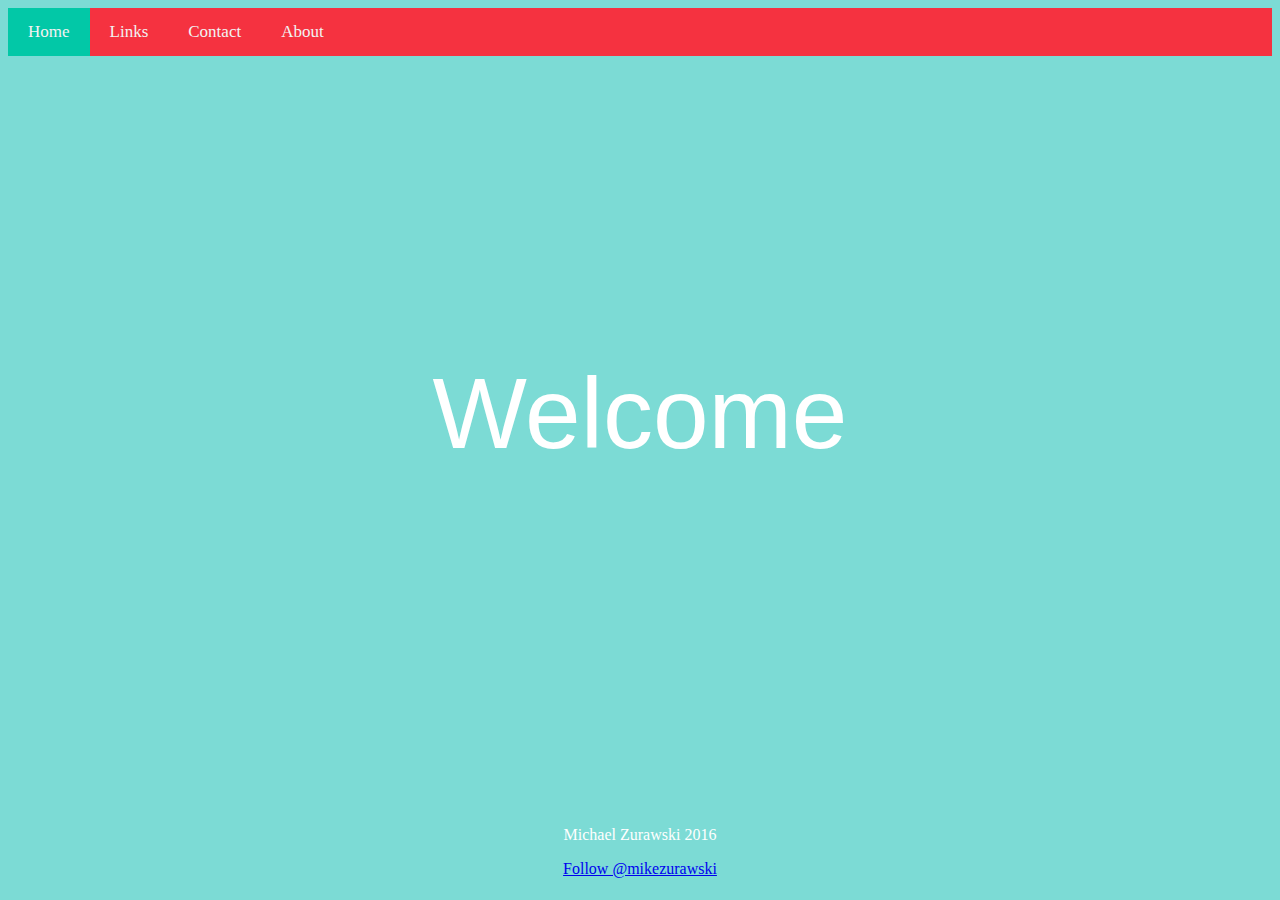
<file: index.html>
<!DOCTYPE html>
<!--
File: index.html
4610 Assignment 2: Styling your first webpage
Michael Zurawski, UMass Lowell Computer Science, michael_zurawski@student.uml.edu
updated by Mike on September 30, at 6:00 PM
Purpose: Simple webpage that displays some information and links to other information
-->
<html>
    <head>
        <title>Michael Zurawski Website</title>
        <link rel="stylesheet" type="text/css" href="assets/css/style.css">
        <meta charset="UTF-8">
    </head>
    <!-- Sets up the navigation bar for the page and links other pages -->
    <body>
        <ul class="top" id="navigation">
            <li><a class="current" href="index.html">Home</a></li>
            <li><a href="links.html">Links</a></li>
            <li><a href="contact.html">Contact</a></li>
            <li><a href="about.html">About</a></li>
        </ul>
        <div class="welcome">
            <p>Welcome</p>
        </div>
        <div class="footer">
            <footer>
                <p> Michael Zurawski 2016 </p>
                <a href="https://twitter.com/mikezurawski" class="twitter-follow-button" data-show-count="false">Follow @mikezurawski</a><script async src="//platform.twitter.com/widgets.js" charset="utf-8"></script>
            </footer>
        </div>
    </body>
</html>
</file>
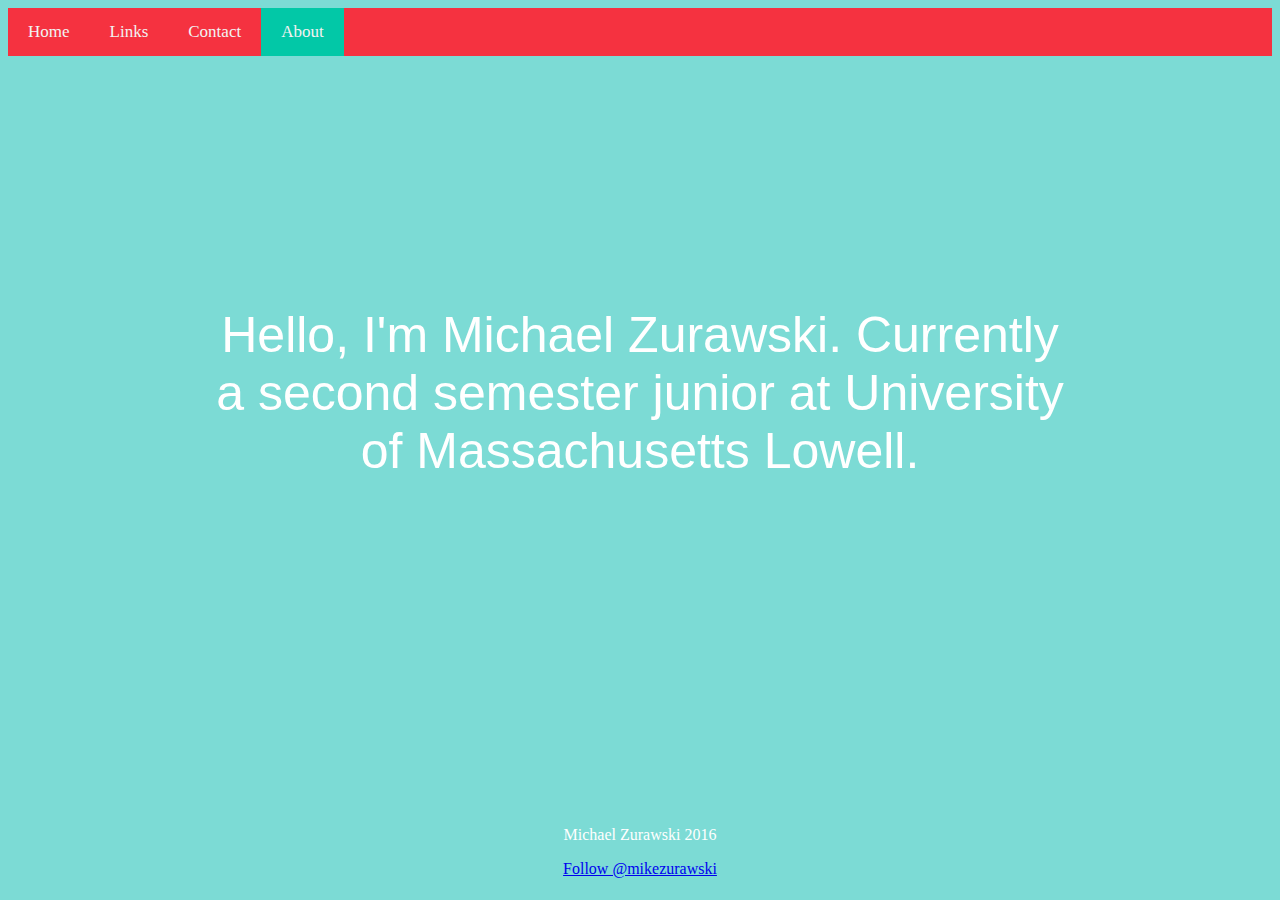
<file: about.html>
<!DOCTYPE html>
<!--
File: about.html
4610 Assignment 4: Styling your first webpage with CSS
Michael Zurawski, UMass Lowell Computer Science, michael_zurawski@student.uml.edu
updated by Mike on September 30, at 6:00 PM
Purpose: Display some information about myself
-->
<html>
    <head>
        <title>About</title>
        <link rel="stylesheet" type="text/css" href="assets/css/style.css">
        <meta charset="UTF-8">
    </head>
    <body>
        <!-- Sets up the navigation bar for the page and links other pages -->
        <ul class="top" id="navigation">
            <li><a href="index.html" class="on">Home</a></li>
            <li><a href="links.html">Links</a></li>
            <li><a href="contact.html">Contact</a></li>
            <li><a class="current" href="about.html">About</a></li>
        </ul>
        <!-- Displays information about myself-->
        <div class="aboutme">
            <p>Hello, I'm Michael Zurawski. Currently a second semester junior at University of Massachusetts Lowell.</p>
        </div>
        <div class="footer">
            <footer>
                <p> Michael Zurawski 2016 </p>
                <a href="https://twitter.com/mikezurawski" class="twitter-follow-button" data-show-count="false">Follow @mikezurawski</a><script async src="//platform.twitter.com/widgets.js" charset="utf-8"></script>
            </footer>
        </div>
    </body>
</html>
</file>
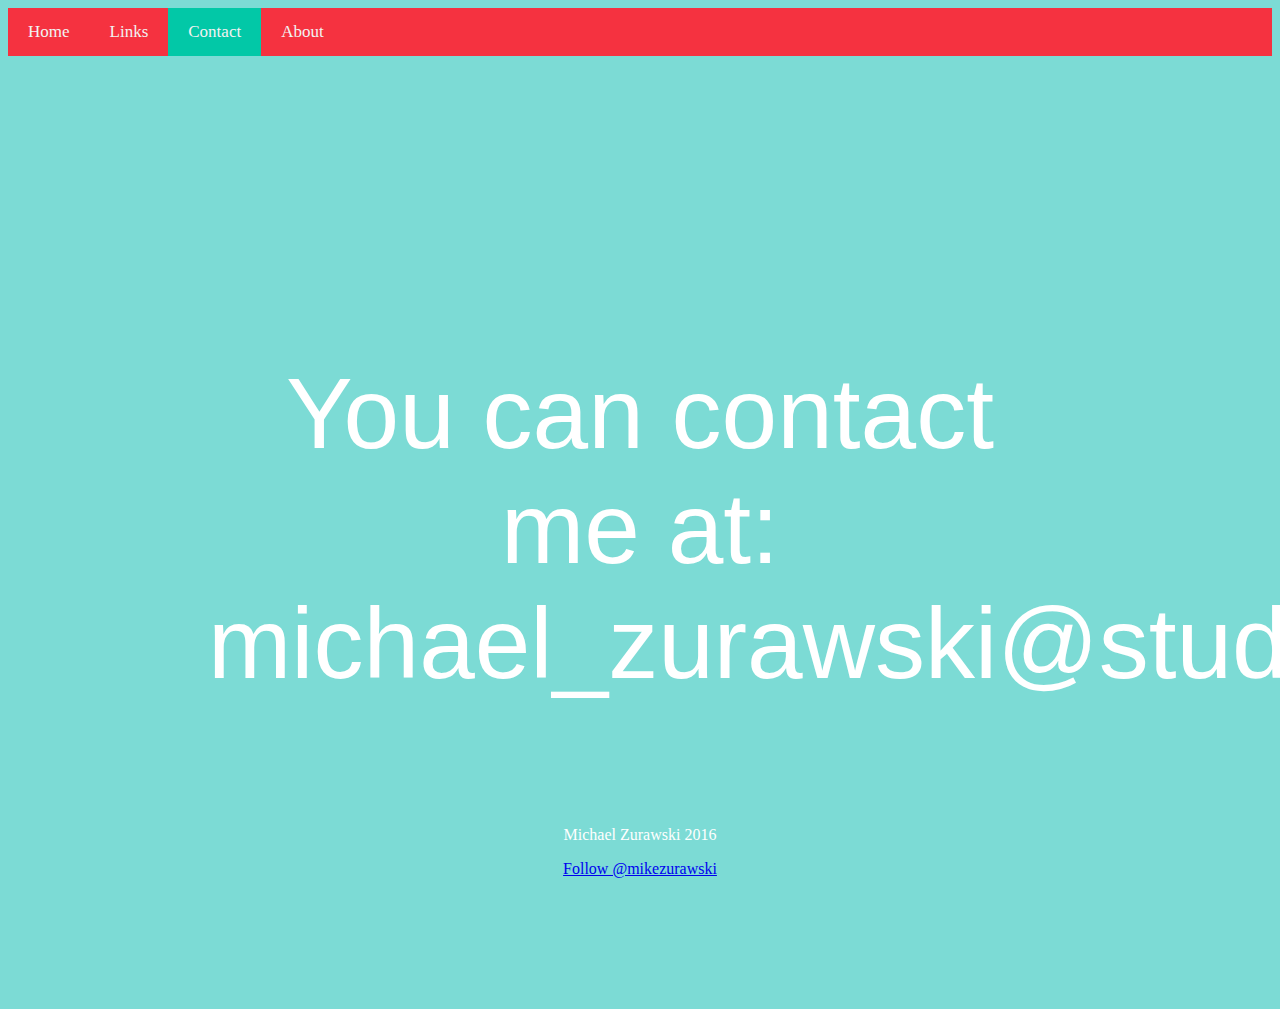
<file: contact.html>
<!DOCTYPE html>
<!--
File: contact.html
4610 Assignment 4: Styling your first webpage with CSS
Michael Zurawski, UMass Lowell Computer Science, michael_zurawski@student.uml.edu
updated by Mike on September 30, at 6:00 PM
Purpose: Display some simple contact information
-->
<html>
    <head>
        <title>Contact</title>
        <link rel="stylesheet" type="text/css" href="assets/css/style.css">
        <meta charset="UTF-8">
    </head>
    <body>
        <!-- Sets up the navigation bar for the page and links other pages -->
        <ul class="top" id="navigation">
            <li><a href="index.html" class="on">Home</a></li>
            <li><a href="links.html">Links</a></li>
            <li><a class="current" href="contact.html">Contact</a></li>
            <li><a href="about.html">About</a></li>
        </ul>
        <!-- Displays contact information -->
        <div class="contactme">
            <p>You can contact me at: michael_zurawski@student.uml.edu</p>
        </div>
        <div class="footer">
            <footer>
                <p> Michael Zurawski 2016 </p>
                <a href="https://twitter.com/mikezurawski" class="twitter-follow-button" data-show-count="false">Follow @mikezurawski</a><script async src="//platform.twitter.com/widgets.js" charset="utf-8"></script>
            </footer>
        </div>
    </body>
</html>
</file>
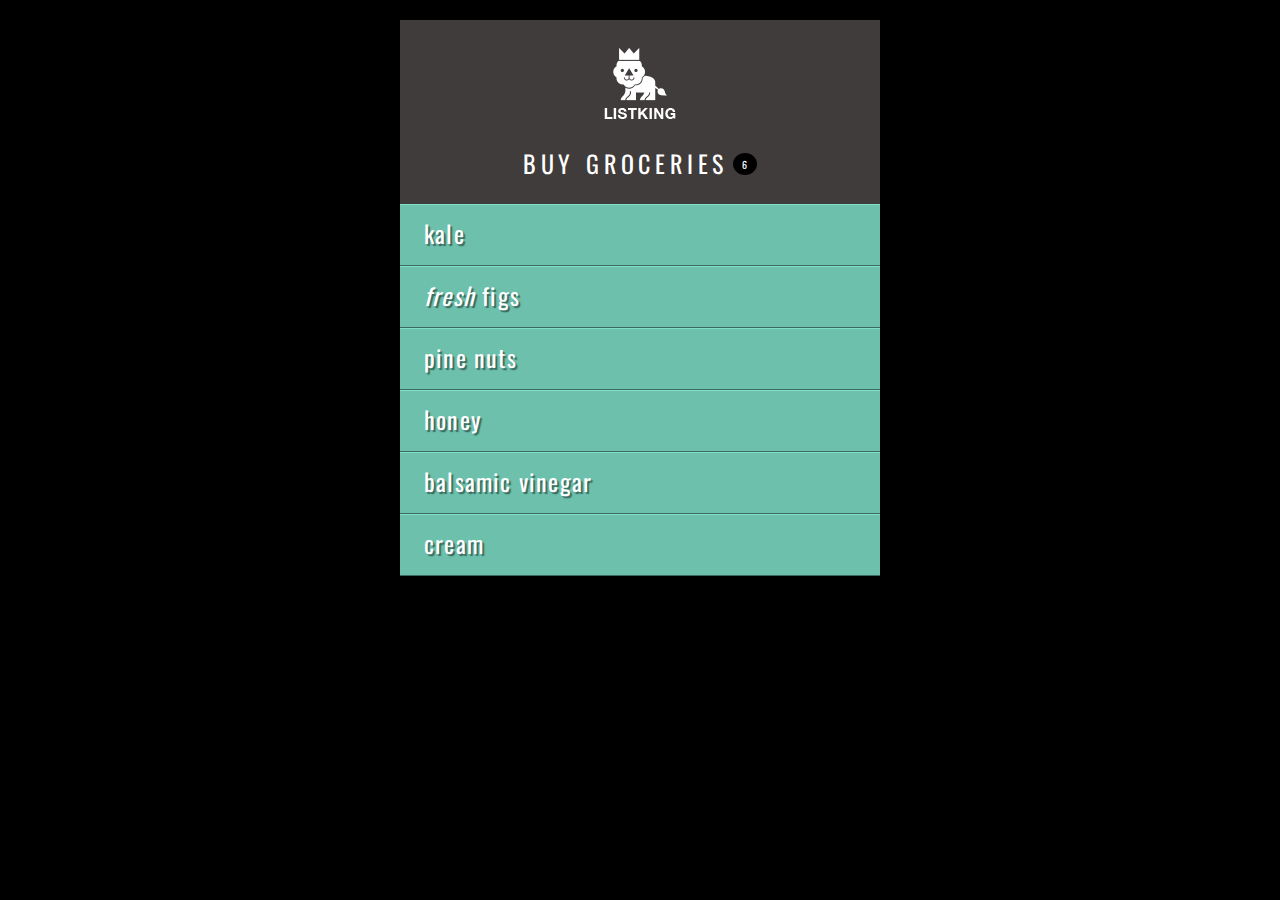
<file: example.html>
<!DOCTYPE html>
<html>
  <head>
    <title>Document Object Model - Example</title>
    <meta name="viewport" content="width=device-width, initial-scale=1.0">
    <link rel="stylesheet" href="assets/css/c05.css">
  </head>
  <body>
    <div id="page">
      <h1 id="header">List</h1>
      <h2>Buy groceries</h2>
      <ul>
        <li id="one"><em>fresh</em> figs</li>
        <li id="two">pine nuts</li>
        <li id="three">honey</li>
        <li id="four">balsamic vinegar</li></ul>
    </div>
    <script src="assets/js/example.js"></script>
  </body>
</html>
</file>
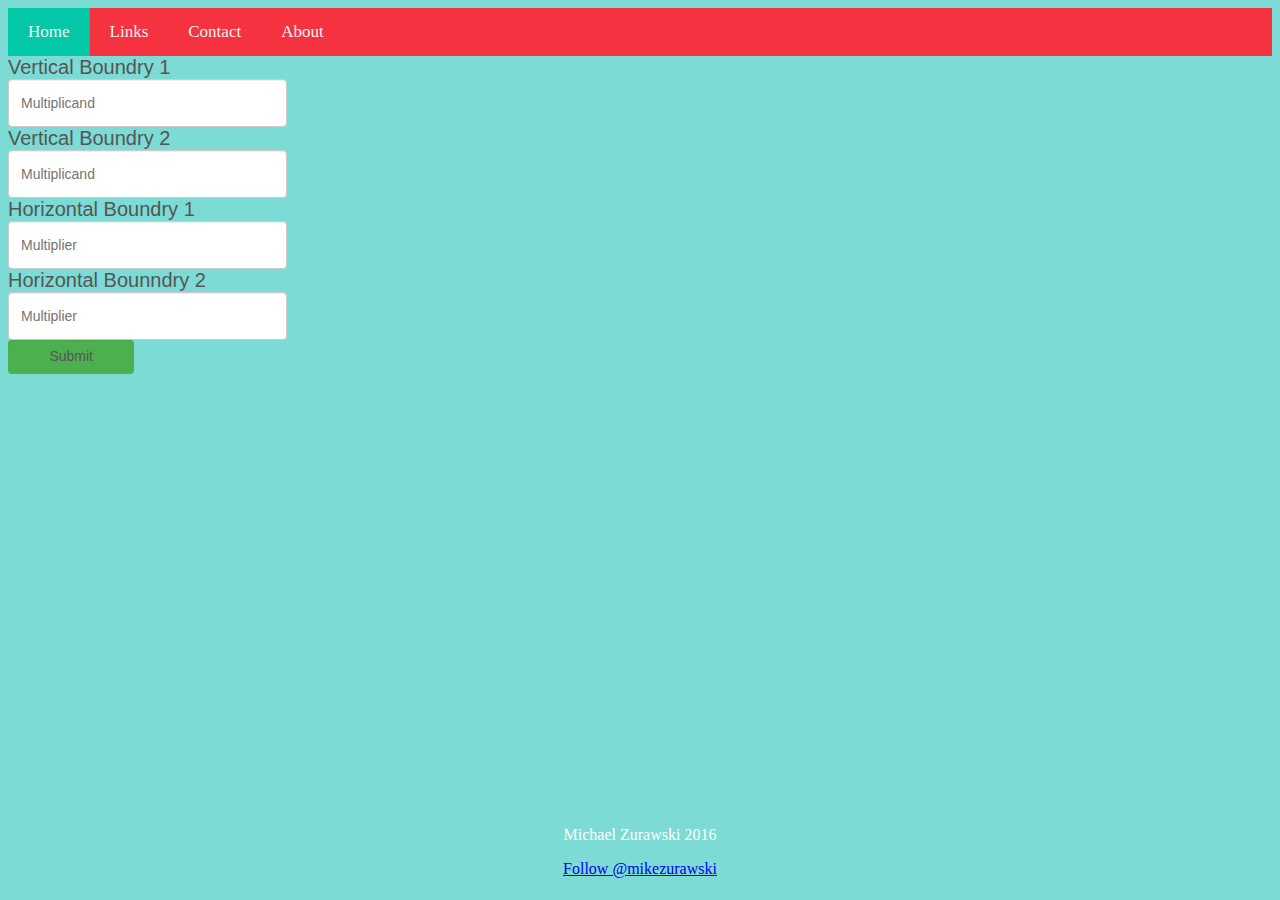
<file: homework6.html>
<!DOCTYPE html>
<!--
File: homework6.html
4610 Assignment 6: Creating an Interactive Dynamic Table
Michael Zurawski, UMass Lowell Computer Science, michael_zurawski@student.uml.edu
updated by Mike on November 1, at 6:00 PM
Purpose: Page requests info from user to create multiplication table
-->
<html>
    <head>
        <title>Michael Zurawski Website</title>
        <link rel="stylesheet" type="text/css" href="assets/css/style.css">
        <meta charset="UTF-8">
        <script src="https://ajax.googleapis.com/ajax/libs/jquery/3.1.1/jquery.min.js"></script>
        <script src="https://maxcdn.bootstrapcdn.com/bootstrap/3.3.7/js/bootstrap.min.js"></script>
    </head>
    <!-- Sets up the navigation bar for the page and links other pages -->
    <body>
        <ul class="top" id="navigation">
            <li><a class="current" href="index.html">Home</a></li>
            <li><a href="links.html">Links</a></li>
            <li><a href="contact.html">Contact</a></li>
            <li><a href="about.html">About</a></li>
        </ul>
        <!-- Creates a form for user to input values which in turn creates a multiplication table -->
        <form onsubmit="removeTable(); main();return false;">
            <div class="form-group">
                <label for="multiplicand1">Vertical Boundry 1</label>
                <input type="number" value="" required="true" class="form-control input-lg" id="multiplicand1"  placeholder="Multiplicand">  
            </div>
            <div class="form-group">
                <label for="multiplicand2">Vertical Boundry 2</label>
                <input type="number" value="" required="true" class="form-control" id="multiplicand2"  placeholder="Multiplicand">
            </div>    
            <div class="form-group">
                <label for="multiplier1">Horizontal Boundry 1</label>
                <input type="number" value="" required="true" class="form-control" id="multiplier1"  placeholder="Multiplier">
            </div>
            <div class="form-group">
                <label for="multiplier2">Horizontal Bounndry 2</label>
                <input type="number" value="" required="true" class="form-control" id="multiplier2" placeholder="Multiplier">
            </div>
            <button type="submit" class="btn btn-primary">Submit</button>
        </form>
        
        <div class="footer">
            <footer>
                <p> Michael Zurawski 2016 </p>
                <a href="https://twitter.com/mikezurawski" class="twitter-follow-button" data-show-count="false">Follow @mikezurawski</a><script async src="//platform.twitter.com/widgets.js" charset="utf-8"></script>
            </footer>
        </div>
        <script src="assets/js/mult.js"></script>
    </body>
</html>
</file>
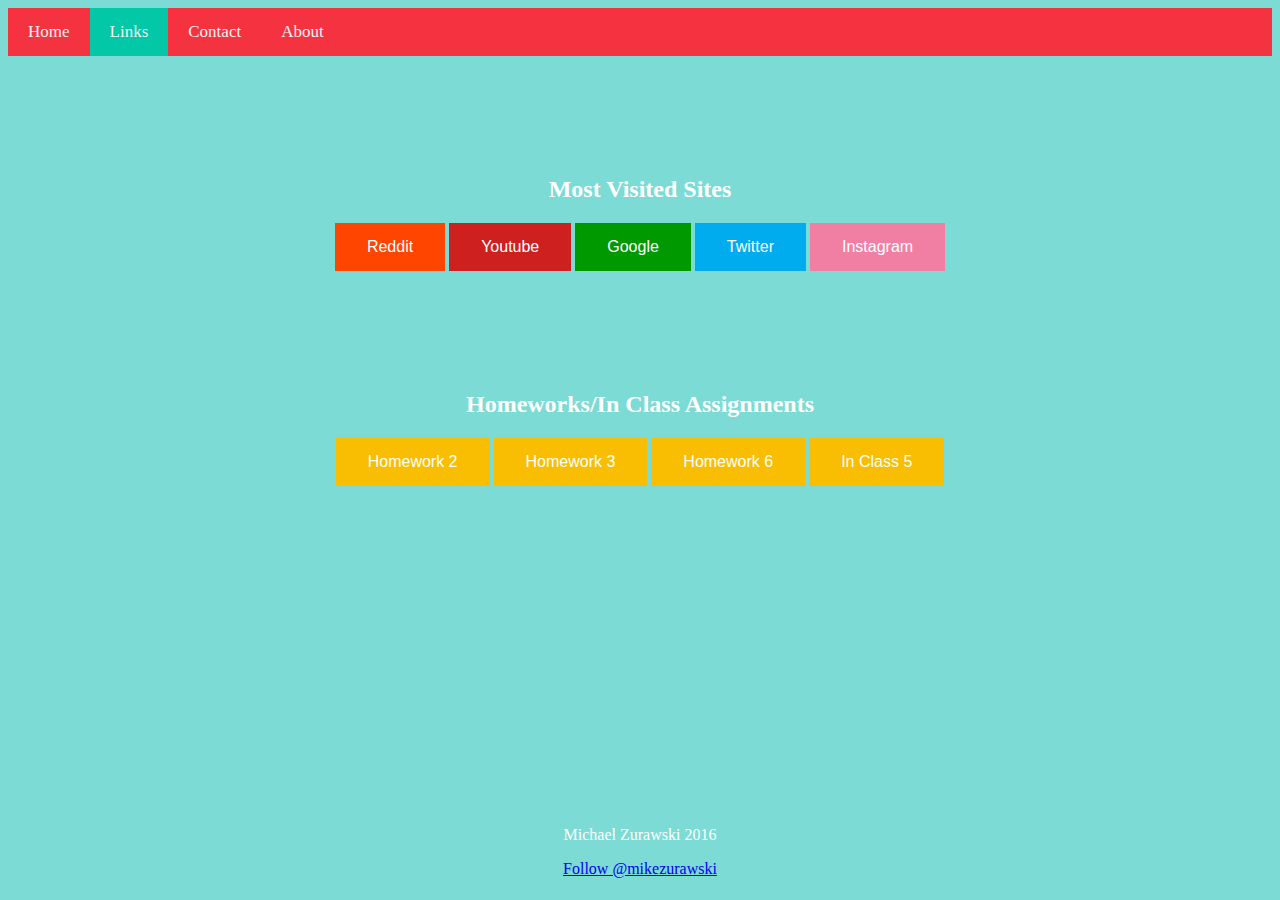
<file: links.html>
<!DOCTYPE html>
<!--
File: links.html
4610 Assignment 4: Styling your first webpage with CSS
Michael Zurawski, UMass Lowell Computer Science, michael_zurawski@student.uml.edu
updated by Mike on November 1, at 6:00 PM
Purpose: Provide links to other assignments and other stuff
-->
<html>
    <head>
        <title>Links</title>
        <link rel="stylesheet" type="text/css" href="assets/css/style.css">
        <meta charset="UTF-8">
    </head>
    <body>
        <!-- Sets up the navigation bar for the page and links other pages -->
        <ul class="top" id="navigation">
            <li><a href="index.html" class="on">Home</a></li>
            <li><a class="current" href="links.html">Links</a></li>
            <li><a href="contact.html">Contact</a></li>
            <li><a href="about.html">About</a></li>
        </ul>
        <!-- Displays links to other sites-->
        <div class="buttons">
            <h2>Most Visited Sites</h2>
            <button class="button" onclick="location.href='http://www.reddit.com'">Reddit</button>
            <button class="button button2" onclick="location.href='http://www.youtube.com'">Youtube</button>
            <button class="button button3" onclick="location.href='http://www.google.com'">Google</button>
            <button class="button button4" onclick="location.href='http://www.twitter.com'">Twitter</button>
            <button class="button button5" onclick="location.href='http://www.instagram.com'">Instagram</button>
        </div>
        <!-- Displays links to completed homeworks-->
        <div class="homework">
            <h2>Homeworks/In Class Assignments</h2>
            <button class="hwbutton">Homework 2</button>
            <button class="hwbutton">Homework 3</button>
            <button class="hwbutton" onclick="location.href='homework6.html'">Homework 6</button>
            <button class="hwbutton" onclick="location.href='example.html'">In Class 5</button>

        </div>
        <div class="footer">
            <footer>
                <p> Michael Zurawski 2016 </p>
                <a href="https://twitter.com/mikezurawski" class="twitter-follow-button" data-show-count="false">Follow @mikezurawski</a><script async src="//platform.twitter.com/widgets.js" charset="utf-8"></script>
            </footer>
        </div>
    </body>
</html>
</file>
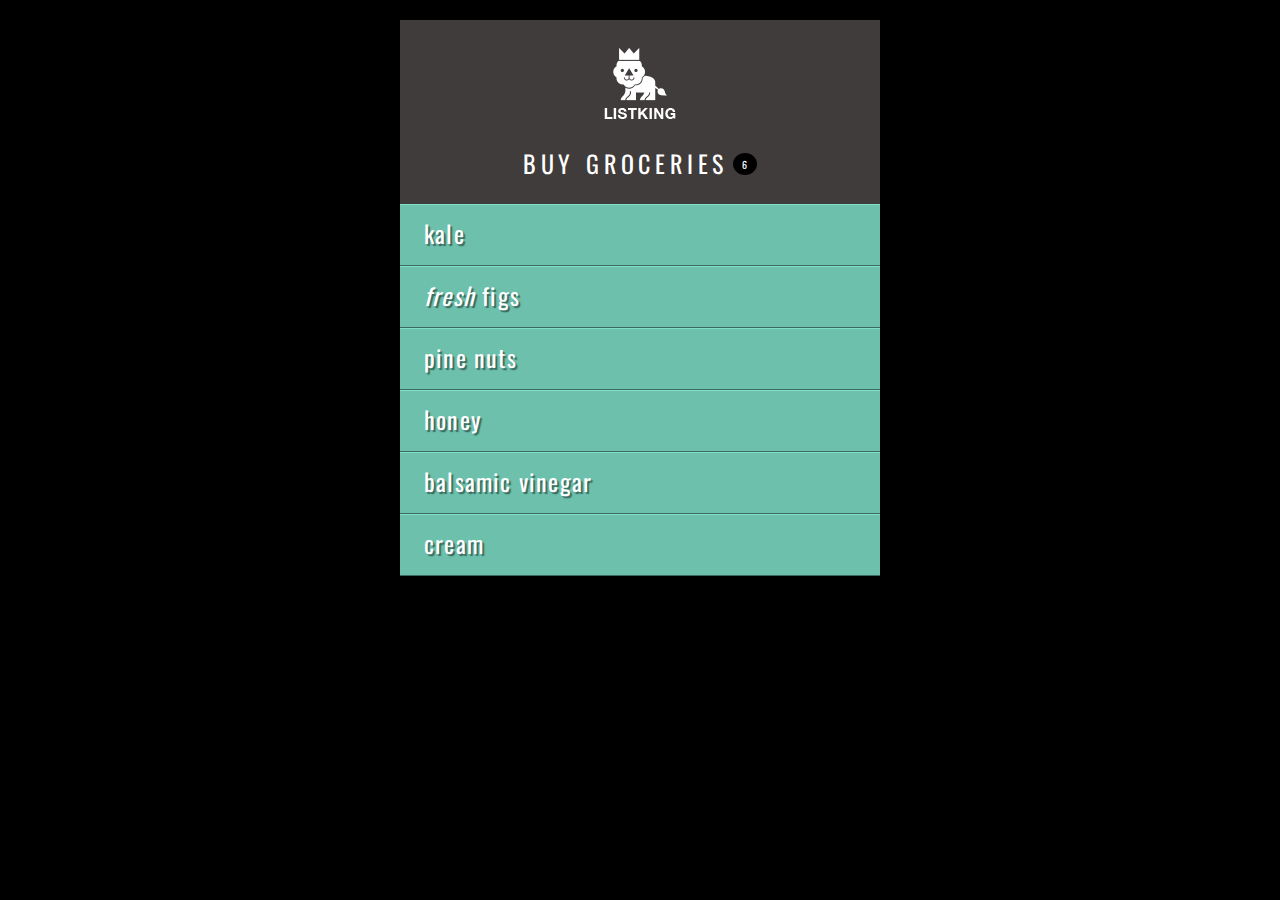
<file: assignments/inclass5_handout/example.html>
<!DOCTYPE html>
<html>
  <head>
    <title>Document Object Model - Example</title>
    <meta name="viewport" content="width=device-width, initial-scale=1.0">
    <link rel="stylesheet" href="css/c05.css">
  </head>
  <body>
    <div id="page">
      <h1 id="header">List</h1>
      <h2>Buy groceries</h2>
      <ul>
        <li id="one"><em>fresh</em> figs</li>
        <li id="two">pine nuts</li>
        <li id="three">honey</li>
        <li id="four">balsamic vinegar</li></ul>
    </div>
    <script src="js/example.js"></script>
  </body>
</html>
</file>
<file: assets/css/style.css>
/*
File: style.css
4610 Assignment 4: Styling your first webpage with CSS
Michael Zurawski, UMass Lowell Computer Science,
michael_zurawski@student.uml.edu
updated by Mike on November 1, at 6:00 PM
Purpose: Purpose of this page is to update website with something more complex using CSS */
body {
    background-color: #7cdbd5;
    color: white;
    overflow: scroll;
}
/* ul.top is used for the styling of the navagation bar */
ul.top {
    list-style: none;
    list-style-type: none;
    margin: 0;
    padding: 0;
    overflow: hidden;
    background-color: #f53240;
    position: relative;
    min-width: 400px;
}
ul.top li a {
    display: inline-block;
    color: #f2f2f2;
    text-align: center;
    padding: 14px 20px;
    text-decoration: none;
    font-size: 17px;
    float: left;
}
ul.top li :hover, ul.top li :active {
    background-color: #02c8a7;
}
/* .current is used for keeping track of what page we are on */
.current {
    background-color: #02c8a7;
}
/* Displays big welcome letters */
div.welcome {
    font-size: 100px;
    text-align: center;
    padding: 200px;
    font-family: Arial, Verdana, sans-serif;
}

/* Styling for the buttons modified of http://www.w3schools.com/css/css3_buttons.asp */
.button {
    background-color: #ff4500; /* Gray */
    border: none;
    color: white;
    padding: 15px 32px;
    text-decoration: none;
    font-size: 16px;
}
/* Upon hovering over link to other part of site, change color*/
.button:hover, .hwbutton:hover {
    background-color: #02c8a7;
}
/* Styles the homework buttons that link to other homeworks */
.hwbutton {
    background-color: #f9be02; /* Gray */
    border: none;
    color: white;
    padding: 15px 32px;
    text-decoration: none;  
    font-size: 16px;
}
div.homework {
    text-align: center;
}
/* Styling for misc. buttons */
div.buttons {
    text-align: center;
    padding: 100px;
    display: list-item;
}
/* Styles for contact me page */
div.contactme {
    font-size: 100px;
    text-align: center;
    padding: 200px;
    font-family: Arial, Verdana, sans-serif;
}
/* Styles the font on the about.html page */
div.aboutme {
    font-size: 50px;
    text-align: center;
    padding: 200px;
    font-family: Arial, Verdana, sans-serif;
}
/* Styles the footer on all pages */
div.footer {
    position: absolute;
    padding: 20px;
    bottom: 0;
    left: 0;
    right: 0;
    height:70px;
    text-align: center;
}
/* Styles table from HW6 */
table {
    border-collapse: collapse;
    text-align: left;
}
tr td:first-child {
    background-color: #f53240;
}
td:hover {background-color: #f5f5f5}
/* Top row coloring */
tr:nth-child(1) {
    background-color: #f53240;
}
table, th, td {
    padding: 15px;
    border: 1px solid black;
    color: black;
}
.form-group {
    color: #555;
    font-family: Arial, Verdana, sans-serif;
    font-size: 20px;
}
.form-control {
    background-color: #fff;
    background-image: none;
    border: 1px solid #ccc;
    border-radius: 4px;
    box-shadow: 0 1px 1px rgba(0, 0, 0, 0.075) inset;
    color: #555;
    display: block;
    font-size: 14px;
    height: 34px;
    line-height: 1.42857;
    padding: 6px 12px;
    width: 20%; 
}
.btn {
    background-color: #4CAF50;
    background-image: none;
    border: none;
    border-radius: 4px;
    box-shadow: 0 1px 1px rgba(0, 0, 0, 0.075) inset;
    color: #555;
    display: block;
    font-size: 14px;
    height: 34px;
    line-height: 1.42857;
    padding: 6px 12px;
    width: 10%;
}
/* Give each button an indivdual color. */
.button2 {background-color: #cd201f;} /* Light Red */
.button3 {background-color: #009900;} /* Green */
.button4 {background-color: #00aced;} /* Twitter Blue */
.button5 {background-color: #f17fa4;} /* Blue */
</file>
<file: assets/css/c05.css>
@import url(http://fonts.googleapis.com/css?family=Oswald);

body {
	background-color: #000;
	font-family: 'Oswald', 'Futura', sans-serif;
	margin: 0; 
	padding: 0;}

#page {
	background-color: #403c3b;
	margin: 0 auto 0 auto;}
	/* Responsive page rules at bottom of style sheet */

h1 {
	background-image: url(../images/kinglogo.png);
	background-repeat: no-repeat;
	background-position: center center;
	text-align: center;
	text-indent: -1000%;
	height: 75px;
	line-height: 75px;
	width: 117px;
	margin: 0 auto 0 auto;
	padding: 30px 10px 20px 10px;}

h2 {
	color: #fff;
	font-size: 24px;
	font-weight: normal;
	text-align: center;
	text-transform: uppercase;
	letter-spacing: .2em;
	margin: 0 0 23px 0;}

h2 span {
	border-radius: 50%;
	background-color: #000;
	font-size: 10px;
  text-align: center;
  display: inline-block;
  position: relative;
  top: -5px;
  height: 18px;
  width: 20px;
  margin-left: 5px;
  padding: 4px 0 0 4px;}

ul {
	background-color: #584f4d;
	border:none;
	padding: 0;
	margin: 0;}

li {
	background-color: #ec8b68;
	color: #fff;
	border-top: 1px solid #fe9772;
	border-bottom: 1px solid #9f593f;
	font-size: 24px;
	letter-spacing: .05em;
	list-style-type: none;
	text-shadow: 2px 2px 1px #9f593f;
	height: 50px;
	padding-left: 1em;
	padding-top: 10px;}

.hot {
	background-color: #d7666b;
	color: #fff;
	text-shadow: 2px 2px 1px #914141;
	border-top: 1px solid #e99295;
	border-bottom: 1px solid #914141;}

.cool {
	background-color: #6cc0ac;
	color: #fff;
	text-shadow: 2px 2px 1px #3b6a5e;
	border-top: 1px solid #7ee0c9;
	border-bottom: 1px solid #3b6a5e;}

.complete {
  background-color: #999;
	color: #fff;
	background-image: url("../images/icon-trash.png");
	background-position: center, right;
	background-repeat: no-repeat;
	border-top: 1px solid #666;
	text-shadow: 2px 2px 1px #333;}

li a {
	color: #fff;
	text-decoration: none;
	background-image: url("../images/icon-link.png");
	background-position: center, right;
	background-repeat: no-repeat;
    padding-right: 36px;}

p {
	color: #403c3b; 
	background-color: #fff;
	border-radius: 5px;
	text-align: center;
	padding: 10px;
	margin: 20px auto 20px auto;
	min-width: 20%; 
	max-width: 80%; }

#scriptResults {
	padding-bottom: 10px;}

/* Small screen - acts like the app would */
@media only screen and (max-width: 500px) {
    body {
        background-color: #584f4d;
    }
    #page {
        max-width: 480px;
    }
}
@media only screen and (min-width: 501px) and (max-width: 767px) {
    #page {
        max-width: 480px;
        margin: 20px auto 20px auto;
    }
}
@media only screen and (min-width: 768px) and (max-width: 959px) {
    #page {
        max-width: 480px;
        margin: 20px auto 20px auto;
    }
}
/* Larger screens act like a demo for the app */
@media only screen and (min-width: 960px) {
    #page {
        max-width: 480px;
        margin: 20px auto 20px auto;
   	}
}
@media (-webkit-min-device-pixel-ratio: 2), (min-resolution: 192dpi) { 
    h1{
        background-image: url(../images/2xkinglogo.png);
        background-size: 72px 72px;
    }
}
</file>
<file: assignments/inclass5_handout/css/c05.css>
@import url(http://fonts.googleapis.com/css?family=Oswald);

body {
	background-color: #000;
	font-family: 'Oswald', 'Futura', sans-serif;
	margin: 0; 
	padding: 0;}

#page {
	background-color: #403c3b;
	margin: 0 auto 0 auto;}
	/* Responsive page rules at bottom of style sheet */

h1 {
	background-image: url(../images/kinglogo.png);
	background-repeat: no-repeat;
	background-position: center center;
	text-align: center;
	text-indent: -1000%;
	height: 75px;
	line-height: 75px;
	width: 117px;
	margin: 0 auto 0 auto;
	padding: 30px 10px 20px 10px;}

h2 {
	color: #fff;
	font-size: 24px;
	font-weight: normal;
	text-align: center;
	text-transform: uppercase;
	letter-spacing: .2em;
	margin: 0 0 23px 0;}

h2 span {
	border-radius: 50%;
	background-color: #000;
	font-size: 10px;
  text-align: center;
  display: inline-block;
  position: relative;
  top: -5px;
  height: 18px;
  width: 20px;
  margin-left: 5px;
  padding: 4px 0 0 4px;}

ul {
	background-color: #584f4d;
	border:none;
	padding: 0;
	margin: 0;}

li {
	background-color: #ec8b68;
	color: #fff;
	border-top: 1px solid #fe9772;
	border-bottom: 1px solid #9f593f;
	font-size: 24px;
	letter-spacing: .05em;
	list-style-type: none;
	text-shadow: 2px 2px 1px #9f593f;
	height: 50px;
	padding-left: 1em;
	padding-top: 10px;}

.hot {
	background-color: #d7666b;
	color: #fff;
	text-shadow: 2px 2px 1px #914141;
	border-top: 1px solid #e99295;
	border-bottom: 1px solid #914141;}

.cool {
	background-color: #6cc0ac;
	color: #fff;
	text-shadow: 2px 2px 1px #3b6a5e;
	border-top: 1px solid #7ee0c9;
	border-bottom: 1px solid #3b6a5e;}

.complete {
  background-color: #999;
	color: #fff;
	background-image: url("../images/icon-trash.png");
	background-position: center, right;
	background-repeat: no-repeat;
	border-top: 1px solid #666;
	text-shadow: 2px 2px 1px #333;}

li a {
	color: #fff;
	text-decoration: none;
	background-image: url("../images/icon-link.png");
	background-position: center, right;
	background-repeat: no-repeat;
    padding-right: 36px;}

p {
	color: #403c3b; 
	background-color: #fff;
	border-radius: 5px;
	text-align: center;
	padding: 10px;
	margin: 20px auto 20px auto;
	min-width: 20%; 
	max-width: 80%; }

#scriptResults {
	padding-bottom: 10px;}

/* Small screen - acts like the app would */
@media only screen and (max-width: 500px) {
    body {
        background-color: #584f4d;
    }
    #page {
        max-width: 480px;
    }
}
@media only screen and (min-width: 501px) and (max-width: 767px) {
    #page {
        max-width: 480px;
        margin: 20px auto 20px auto;
    }
}
@media only screen and (min-width: 768px) and (max-width: 959px) {
    #page {
        max-width: 480px;
        margin: 20px auto 20px auto;
    }
}
/* Larger screens act like a demo for the app */
@media only screen and (min-width: 960px) {
    #page {
        max-width: 480px;
        margin: 20px auto 20px auto;
   	}
}
@media (-webkit-min-device-pixel-ratio: 2), (min-resolution: 192dpi) { 
    h1{
        background-image: url(../images/2xkinglogo.png);
        background-size: 72px 72px;
    }
}
</file>
